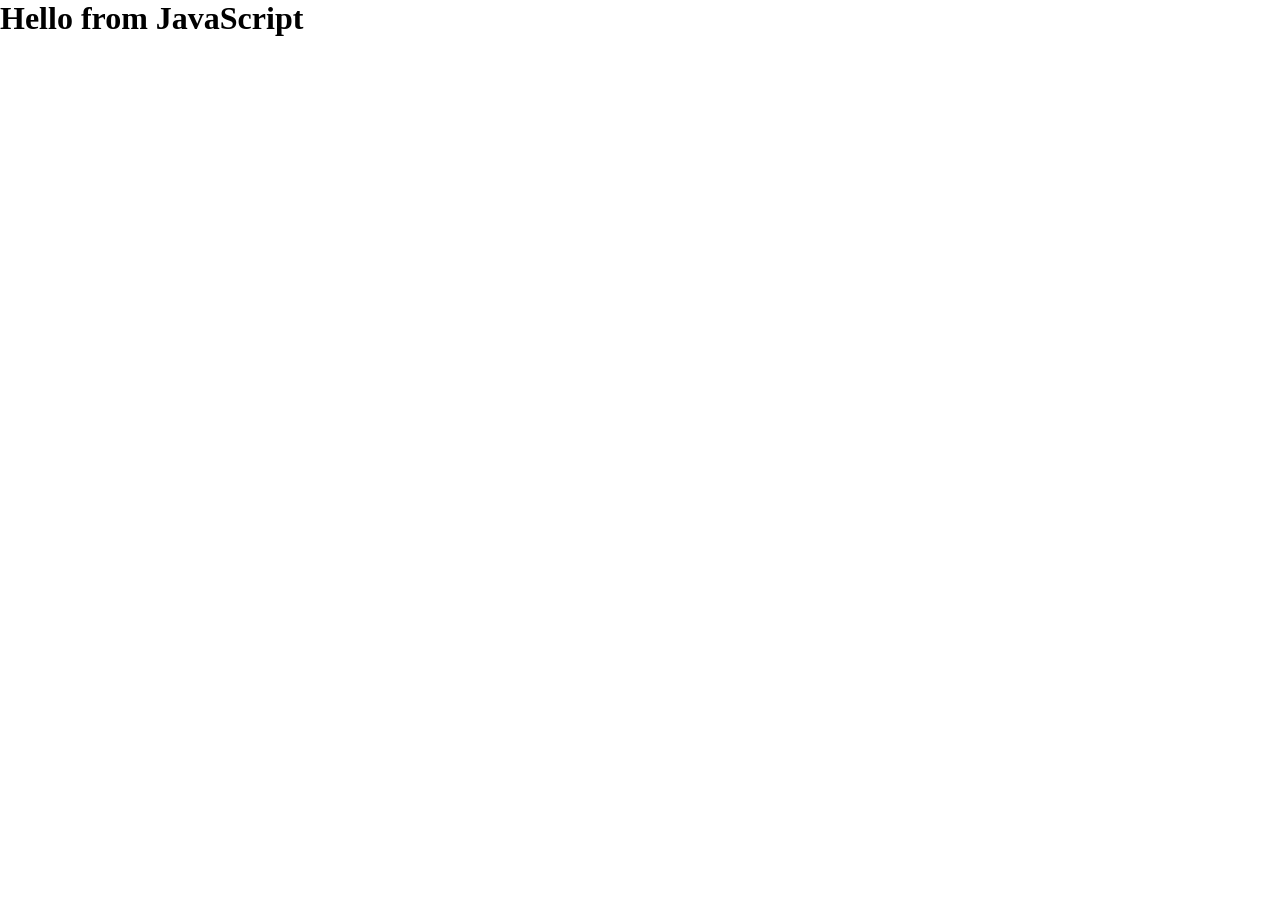
<file: index.html>
<!DOCTYPE html>
<html lang="en">

<head>
	<meta charset="UTF-8">
	<meta http-equiv="X-UA-Compatible" content="IE=edge">
	<meta name="viewport" content="width=device-width, initial-scale=1.0">
	<title>Git Course</title>
	<style>
		* {
			margin: 0;
			padding: 0;
		}
	</style>
</head>

<body>
	<h1>Hello Git</h1>
</body>
<script src="script.js"></script>

</html>
</file>
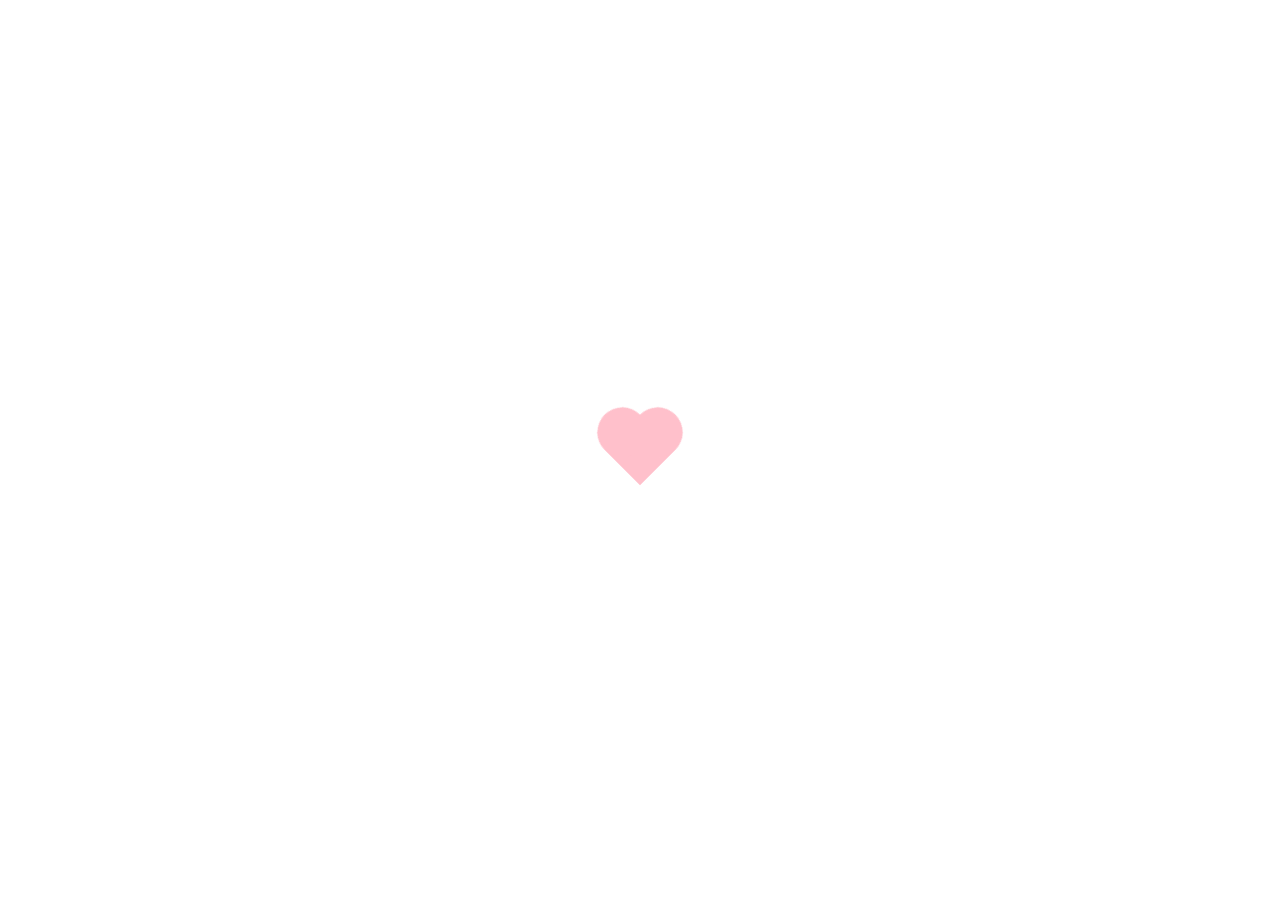
<file: heart.html>
<!DOCTYPE html>
<html lang="en">

<head>
	<meta charset="UTF-8">
	<meta http-equiv="X-UA-Compatible" content="IE=edge">
	<meta name="viewport" content="width=device-width, initial-scale=1.0">
	<title>Document</title>
	<link rel="stylesheet" href="heart.css">
</head>

<body>
	<div class="back"></div>
	<div class="heart"></div>
</body>

</html>
</file>
<file: heart.css>
.back {
  position: fixed;
  padding: 0;
  margin: 0;
  top: 0;
  left: 0;
  width: 100%;
  height: 100%;
  background: white;
  animation-name: backdiv;
  animation-duration: 1s;
  animation-iteration-count: infinite;
}

.heart {
  position: absolute;
  margin: auto;
  top: 0;
  right: 0;
  bottom: 0;
  left: 0;
  background-color: pink;
  height: 50px;
  width: 50px;
  transform: rotate(-45deg);
  animation-name: beat;
  animation-duration: 1s;
  animation-iteration-count: infinite;
}
.heart:after {
  background-color: pink;
  content: "";
  border-radius: 50%;
  position: absolute;
  width: 50px;
  height: 50px;
  top: 0px;
  left: 25px;
}
.heart:before {
  background-color: pink;
  content: "";
  border-radius: 50%;
  position: absolute;
  width: 50px;
  height: 50px;
  top: -25px;
  left: 0px;
}

@keyframes backdiv {
  50% {
	 background: #ffe6f2;
  }
}

@keyframes beat {
  0% {
	 transform: scale(1) rotate(-45deg);
  }
  50% {
	 transform: scale(0.6) rotate(-45deg);
  }
}
</file>
